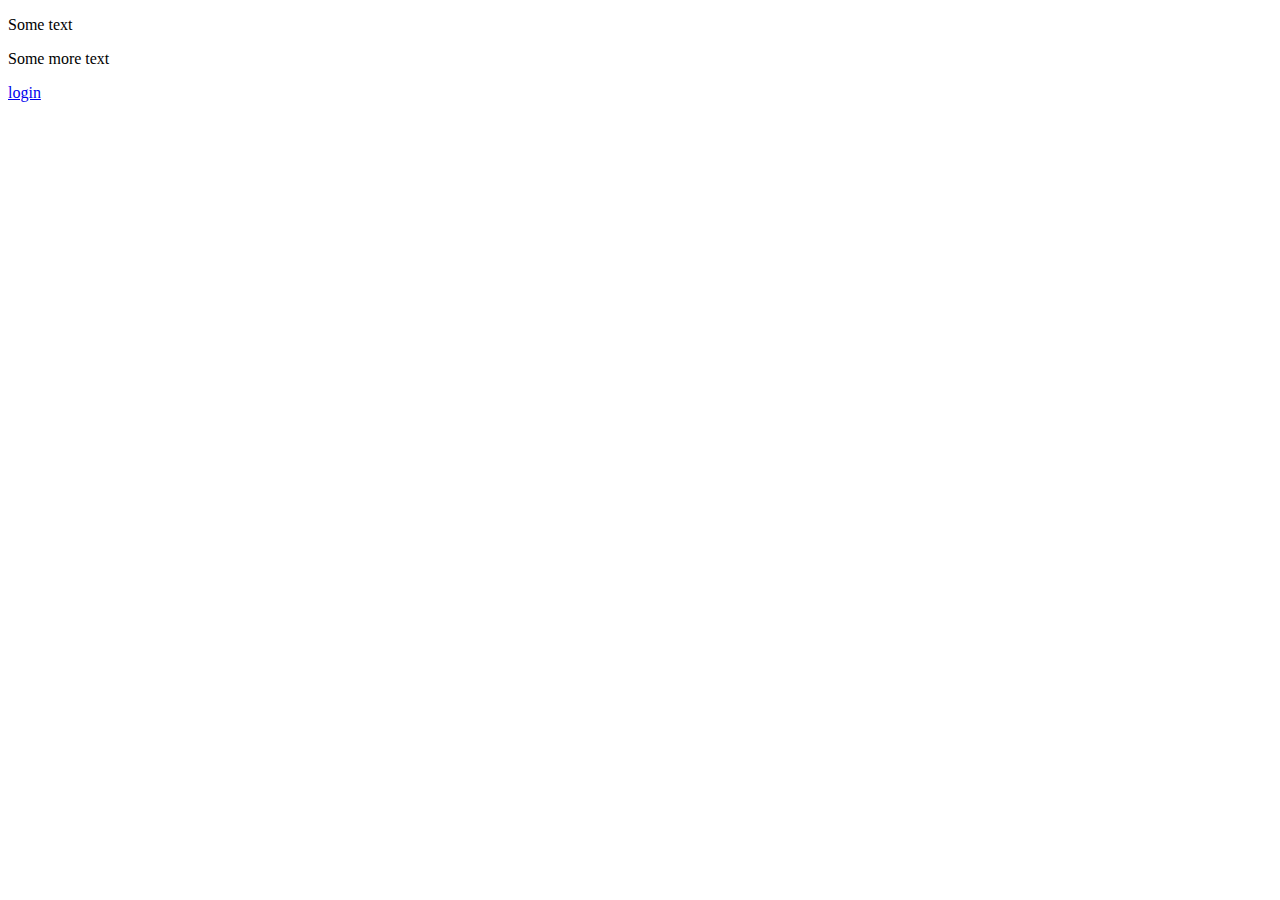
<file: login/trial.html>
<!DOCTYPE html PUBLIC "-//W3C//DTD XHTML 1.0 Strict//EN"
"http://www.w3.org/TR/xhtml1/DTD/xhtml1-strict.dtd">
<html>

<head>
  <title></title>
  <style type="text/css">
    #popupbox {
      margin: 0;
      margin-left: 40%;
      margin-right: 40%;
      margin-top: 50px;
      padding-top: 10px;
      width: 20%;
      height: 150px;
      position: absolute;
      background: #FBFBF0;
      border: solid #000000 2px;
      z-index: 9;
      font-family: arial;
      visibility: hidden;
    }
  </style>
  <script language="JavaScript" type="text/javascript">
    function login(showhide) {
      if (showhide == "show") {
        document.getElementById('popupbox').style.visibility = "visible";
      } else if (showhide == "hide") {
        document.getElementById('popupbox').style.visibility = "hidden";
      }
    }
  </script>
</head>

<body>

  <div id="popupbox">
    <form name="login" action="" method="post">
      <center>Username:</center>
      <center><input name="username" size="14" /></center>
      <center>Password:</center>
      <center><input name="password" type="password" size="14" /></center>
      <center><input type="submit" name="submit" value="login" /></center>
    </form>
    <br />
    <center><a href="javascript:login('hide');">close</a></center>
  </div>

  <p>
    Some text
  </p>
  <p>
    Some more text
  </p>
  <p><a href="javascript:login('show');">login</a></p>
</body>

</html>
</file>
